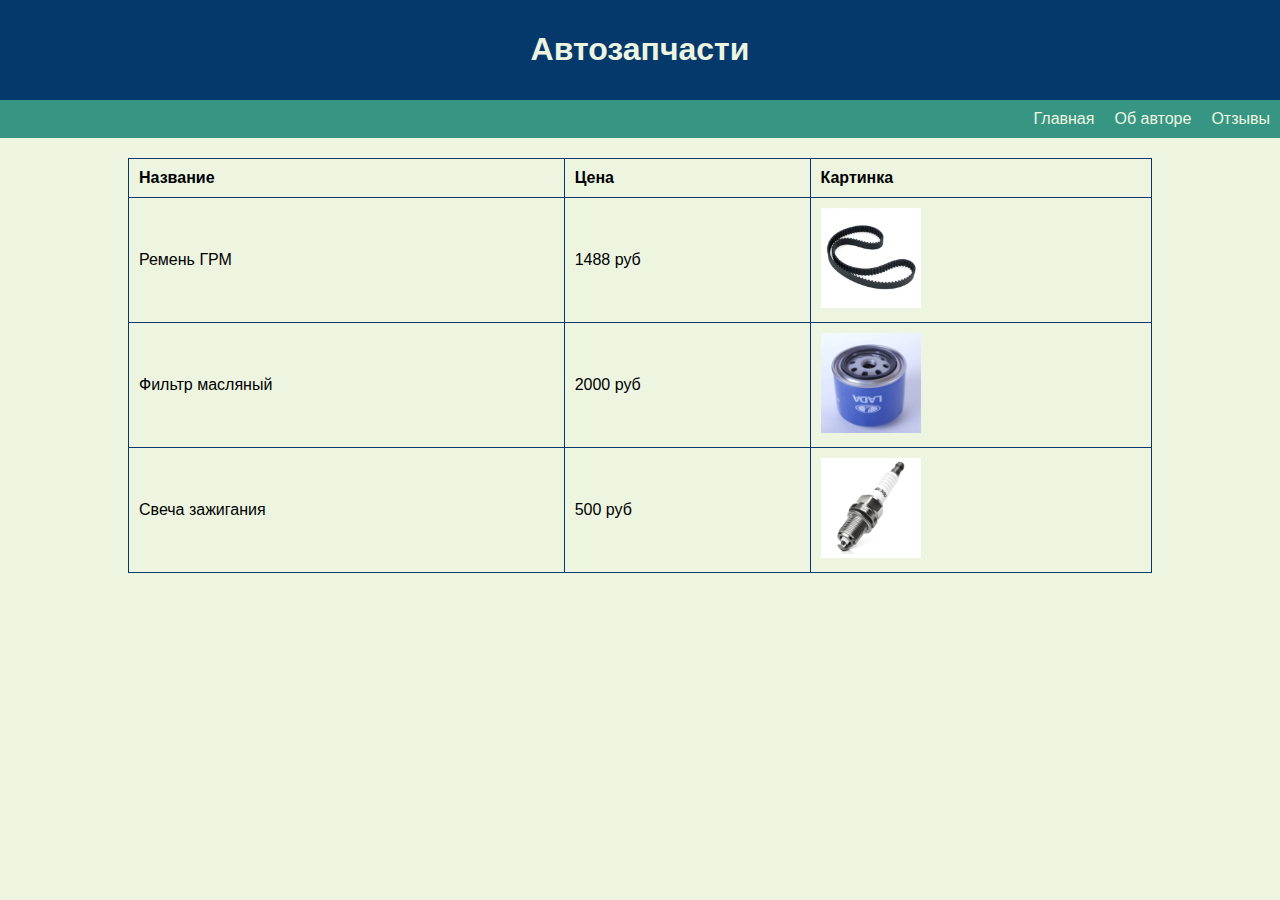
<file: index.html>
﻿<!DOCTYPE html>
<html>

<head>
    <meta charset="UTF-8">
    <title>Автозапчасти</title>
    <link rel="icon" href="icon.png " type="image/png ">
    <link rel="stylesheet" href="style.css">
</head>

<body>
    <header>
        <h1>Автозапчасти</h1>
    </header>

    <nav>
        <a>Главная</a>
        <a href="index2.html">Об авторе</a>
        <a href="index3.html">Отзывы</a>
    </nav>

    <table>
        <tr>
            <th>Название</th>
            <th>Цена</th>
            <th>Картинка</th>
        </tr>

        <tr>
            <td>Ремень ГРМ</td>
            <td>1488 руб</td>
            <td><img src="5.jpg"></td>
        </tr>

        <tr>
            <td>Фильтр масляный</td>
            <td>2000 руб</td>
            <td><img src="2.jpeg" alt="Фильтр масляный"></td>
        </tr>

        <tr>
            <td>Свеча зажигания</td>
            <td>500 руб</td>
            <td><img src="4.jpg" alt="Стекло лобовое"></td>
        </tr>
    </table>
</body>

</html>
</file>
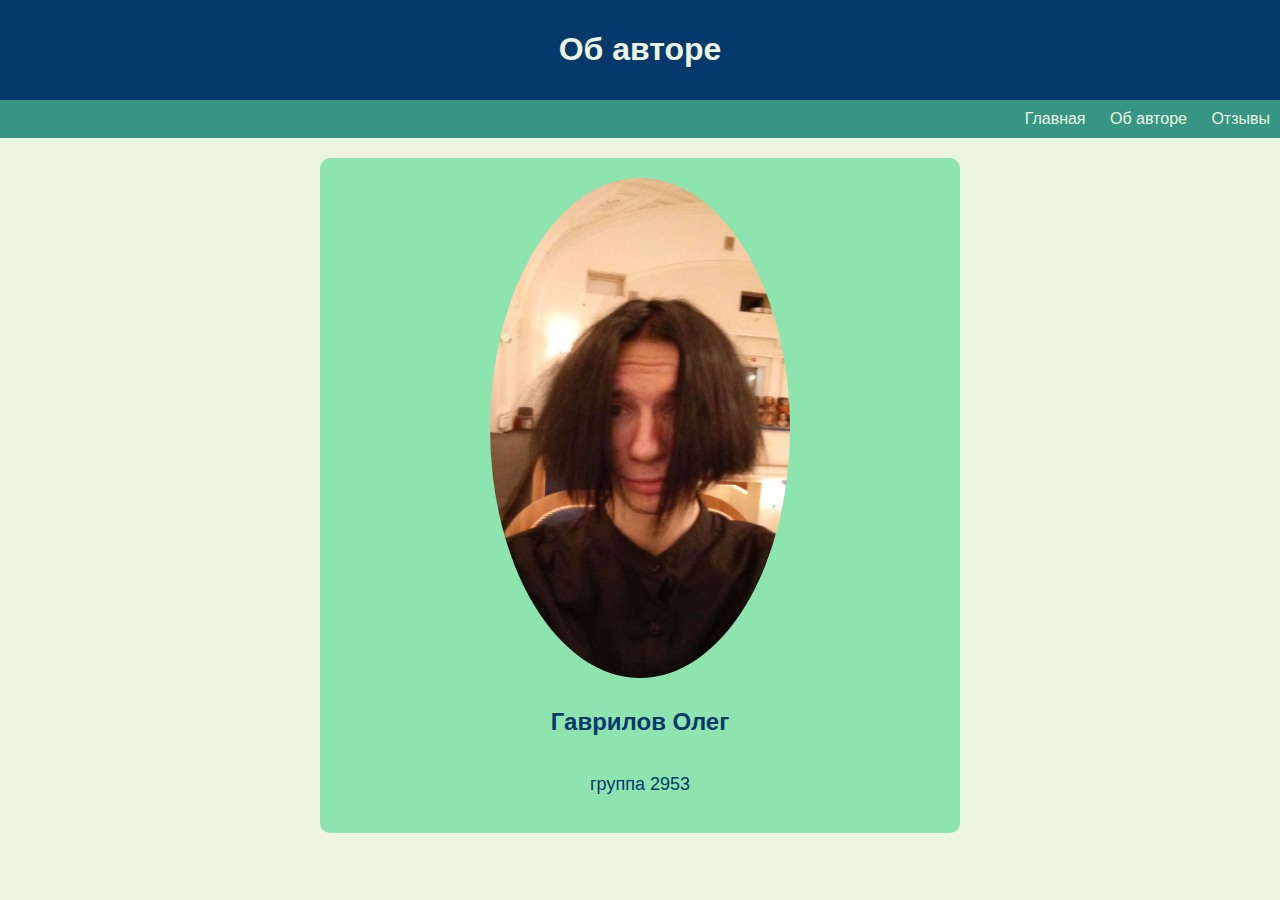
<file: index2.html>
﻿<!DOCTYPE html>
<html>

<head>
    <meta charset="UTF-8">
    <title>Об авторе</title>
    <link rel="icon " href="icon.png " type="image/png ">
    <link rel="stylesheet" href="style2.css">
</head>

<body>
    <header>
        <h1>Об авторе</h1>
    </header>

    <nav>
        <a href="index.html">Главная</a>
        <a>Об авторе</a>
        <a href="index3.html">Отзывы</a>
    </nav>

    <section>
        <img src="ya.jpg" alt="Фотография автора">
        <h2>Гаврилов Олег</h2>
        <p>группа 2953</p>
    </section>
</body>

</html>
</file>
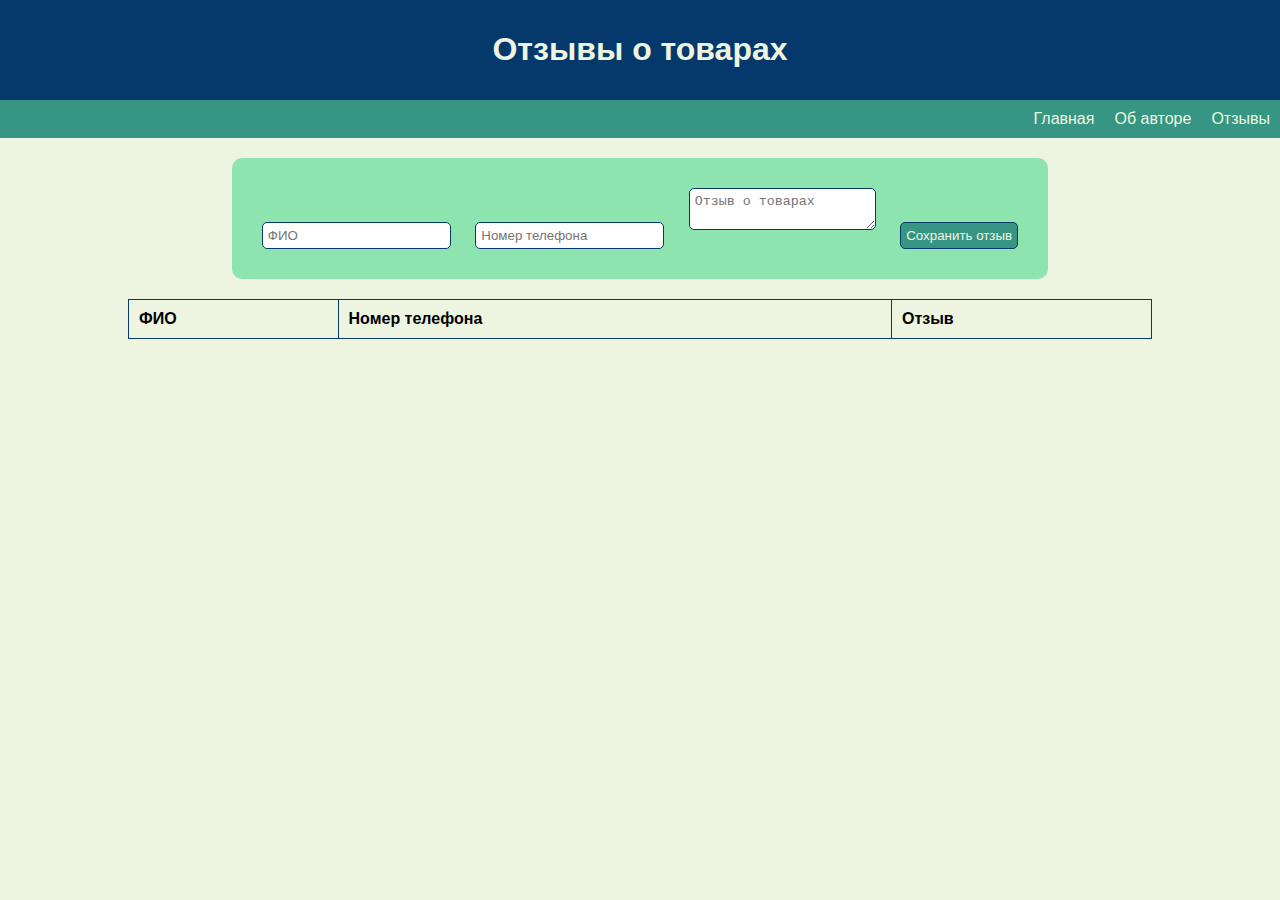
<file: index3.html>
﻿<!DOCTYPE html>
<html>

<head>
    <meta charset="UTF-8">
    <title>Отзывы</title>
    <link rel="icon " href="icon.png " type="image/png ">
    <link rel="stylesheet" href="style3.css">
</head>

<body>
    <header>
        <h1>Отзывы о товарах</h1>
    </header>

    <nav>
        <a href="index.html">Главная</a>
        <a href="index2.html">Об авторе</a>
        <a>Отзывы</a>
    </nav>

    <form id="contact-form">
        <input type="text" id="name" placeholder="ФИО" required>
        <input type="tel" id="phone" placeholder="Номер телефона" required>
        <textarea id="review" placeholder="Отзыв о товарах" required></textarea>
        <button type="submit">Сохранить отзыв</button>
    </form>

    <table id="review-table">
        <tr>
            <th>ФИО</th>
            <th>Номер телефона</th>
            <th>Отзыв</th>
        </tr>
    </table>

    <script>
        const contactForm = document.getElementById('contact-form');
        const reviewTable = document.getElementById('review-table');

        contactForm.addEventListener('submit', function (e) {
            e.preventDefault();

            const name = document.getElementById('name').value;
            const phone = document.getElementById('phone').value;
            const review = document.getElementById('review').value;

            const newRow = reviewTable.insertRow(1);
            const cell1 = newRow.insertCell(0);
            const cell2 = newRow.insertCell(1);
            const cell3 = newRow.insertCell(2);

            cell1.textContent = name;
            cell2.textContent = phone;
            cell3.textContent = review;

            contactForm.reset();

            localStorage.setItem('reviewData', reviewTable.innerHTML);
            alert('отзыв сохранен');
        });

        if (localStorage.getItem('reviewData')) {
            reviewTable.innerHTML = localStorage.getItem('reviewData');
        }

    </script>
</body>

</html>
</file>
<file: style.css>
﻿body {
    background: #EDF5E1;
    font-family: Arial, sans-serif;
    margin: 0;
    padding: 0;
    display: flex;
    flex-direction: column;
    align-items: center;
}

header {
    background: #05386B;
    color: #EDF5E1;
    padding: 10px;
    text-align: center;
    width: 100%;
}

nav {
    background: #379683;
    padding: 10px;
    width: 100%;
    display: flex;
    justify-content: right;
}

    nav a {
        color: #EDF5E1;
        text-decoration: none;
        margin: 0 10px;
    }

table {
    width: 80%;
    margin-top: 20px;
    border-collapse: collapse;
}

table, th, td {
    border: 1px solid #05386B;
    text-align: left;
}

th, td {
    padding: 10px;
}

img {
    max-width: 100px;
    max-height: 100px;
}
</file>
<file: style2.css>
﻿body {
    background: #EDF5E1;
    font-family: Arial, sans-serif;
    margin: 0;
    padding: 0;
    display: flex;
    flex-direction: column;
    align-items: center;
}

header {
    background: #05386B;
    color: #EDF5E1;
    padding: 10px;
    text-align: center;
    width: 100%;
}

nav {
    background: #379683;
    padding: 10px;
    text-align: right;
    width: 100%;
}

    nav a {
        color: #EDF5E1;
        text-decoration: none;
        margin: 0 10px;
    }

section {
    margin: 20px;
    padding: 20px;
    background: #8EE4AF;
    border-radius: 10px;
    text-align: center;
    width: 100%;
    max-width: 600px;
    display: flex;
    flex-direction: column;
    align-items: center;
}

img {
    width: 300px;
    height: 500px;
    border-radius: 50%;
    margin-bottom: 10px;
}

h2 {
    color: #05386B;
}

p {
    color: #05386B;
    font-size: 18px;
}
</file>
<file: style3.css>
﻿body {
    background: #EDF5E1;
    font-family: Arial, sans-serif;
    margin: 0;
    padding: 0;
    display: flex;
    flex-direction: column;
    align-items: center;
}

header {
    background: #05386B;
    color: #EDF5E1;
    padding: 10px;
    text-align: center;
    width: 100%;
}

nav {
    background: #379683;
    padding: 10px;
    width: 100%;
    display: flex;
    justify-content: right;
}

    nav a {
        color: #EDF5E1;
        text-decoration: none;
        margin: 0 10px;
    }

form {
    background: #8EE4AF;
    padding: 20px;
    border-radius: 10px;
    text-align: center;
    margin-top: 20px;
}

input, textarea, button {
    margin: 10px;
    padding: 5px;
    border: 1px solid #05386B;
    border-radius: 5px;
}

button {
    background: #379683;
    color: #EDF5E1;
    cursor: pointer;
}

table {
    width: 80%;
    margin-top: 20px;
    border-collapse: collapse;
}

table, th, td {
    border: 1px solid #05386B;
    text-align: left;
}

th, td {
    padding: 10px;
}
</file>
